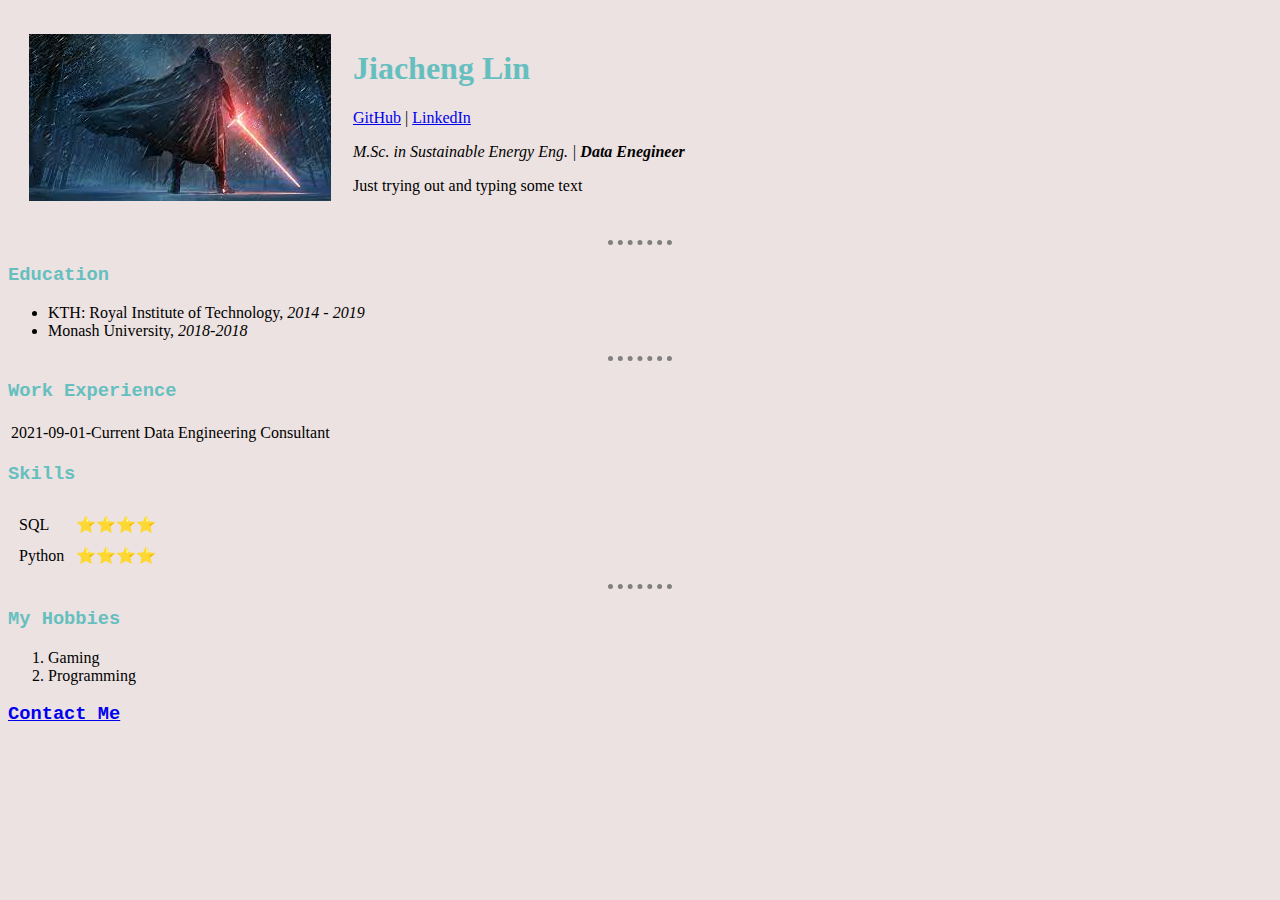
<file: Day41-45_project_HTML/index.html>
<!DOCTYPE html>
<html>

<head>
  <meta charset="utf-8">
  <title>Jiacheng's personal site</title>
  <link rel="stylesheet" href="css/styles.css">

</head>

<body>
  <table cellspacing=20>
    <tr>
      <td><img src="download.jfif" alt="some picture"></td>
      <td><h1>Jiacheng Lin</h1>
        <p>
          <a href="https://github.com/JChengLinH">GitHub</a> |
          <a href="https://www.linkedin.com/in/jiacheng-lin-823033170/">LinkedIn</a>
        </p>
        <p>
          <em>M.Sc. in Sustainable Energy Eng. | <strong>Data Enegineer</strong></em>
        </p>
        <p>Just trying out and typing some text</p>
      </td>
    </tr>
  </table>
  <hr>
  <h3>Education</h3>
    <ul>
      <li>KTH: Royal Institute of Technology, <em>2014 - 2019</em></li>
      <li>Monash University, <em>2018-2018</em></li>
    </ul>
  <hr>
  <h3>Work Experience</h3>
    <table>
      <tr>
        <td>2021-09-01-Current</td>
        <td>Data Engineering Consultant</td>
      </tr>
    </table>
  <h3>Skills</h3>
    <table cellspacing=10>
          <tr>
            <td>SQL</td>
            <td>⭐⭐⭐⭐</td>
          </tr>

          <tr>
            <td>Python</td>
            <td>⭐⭐⭐⭐</td>
          </tr>
    </table>

  <hr>
  <h3>My Hobbies</h3>
  <ol>
    <li>Gaming</li>
    <li>Programming</li>
  </ol>
  <h3> <a href="contact.html">Contact Me</a></Me></h3>


</body>

</html>
</file>
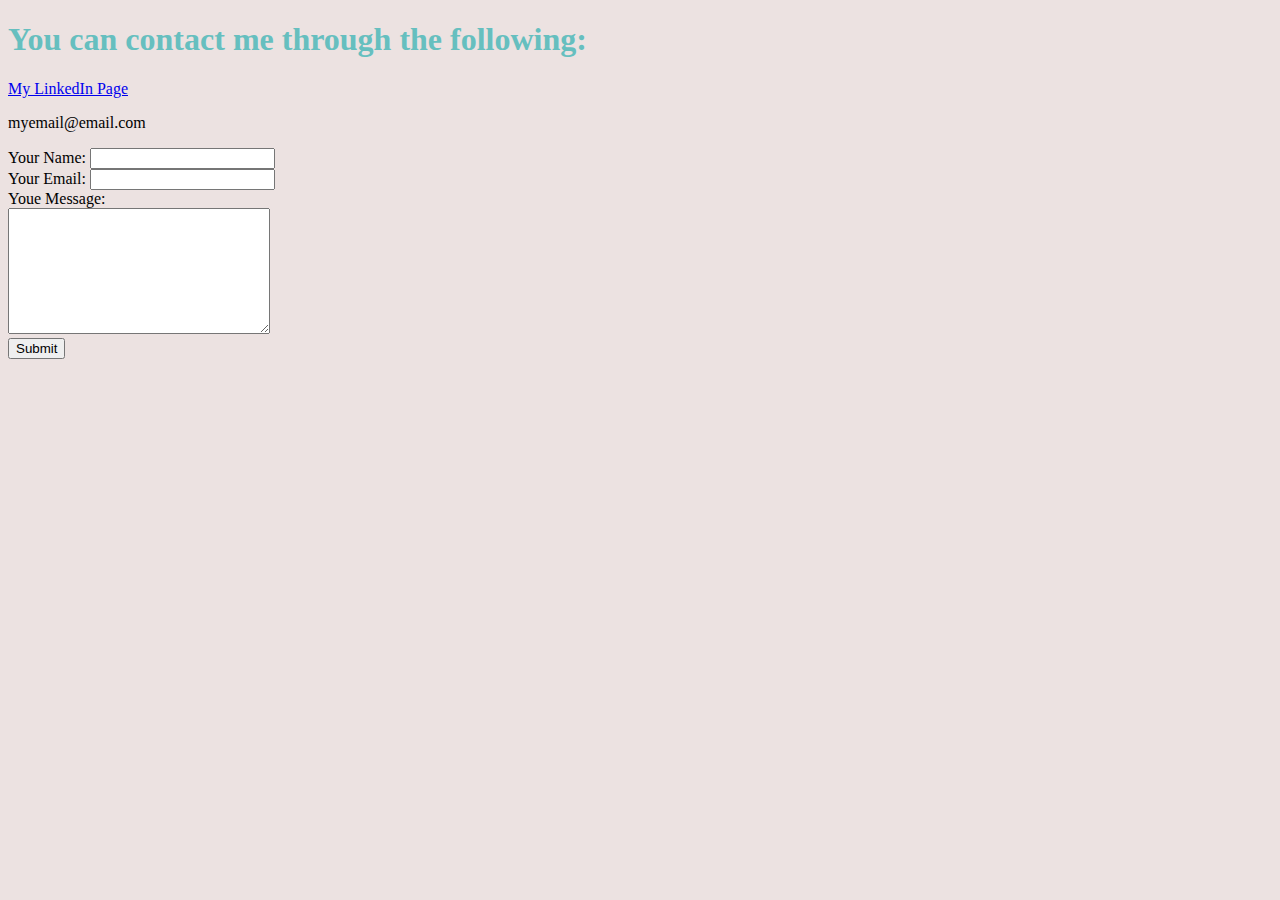
<file: Day41-45_project_HTML/contact.html>
<!DOCTYPE html>
<html>
  <head>
    <meta charset="utf-8">
    <title>Jiacheng's Contact Info</title>
    <link rel="stylesheet" href="css/styles.css">
  </head>
  <body>
    <h1>You can contact me through the following:</h1>
    <p><a href="https://www.linkedin.com/in/jiacheng-lin-823033170/">My LinkedIn Page</a></p>
    <p>myemail@email.com</p>

    <form class="" action="mailto:test@gmail.com" method="post">
      <label for="">Your Name:</label>
      <input type="text" name="" value="">
      <br>
      <label for="">Your Email:</label>
      <input type="email" name="" value="">
      <br>
      <label for="">Youe Message:</label><br>
      <textarea name="name" rows="8" cols="30"></textarea>
      <br>
      <input type="submit" name="">
    </form>
  </body>
</html>
</file>
<file: Day41-45_project_HTML/css/styles.css>
body {
  background-color: #ECE2E1;
}

hr {
  border-style: dotted none none none;
  border-color: grey;
  border-width: 5px;
  width: 5%;
}

h1 {
  color: #66bfbf;
}

h3 {
  color: #66bfbf;
  font-family: "Lucida Console", "Courier New", monospace;
}
</file>
